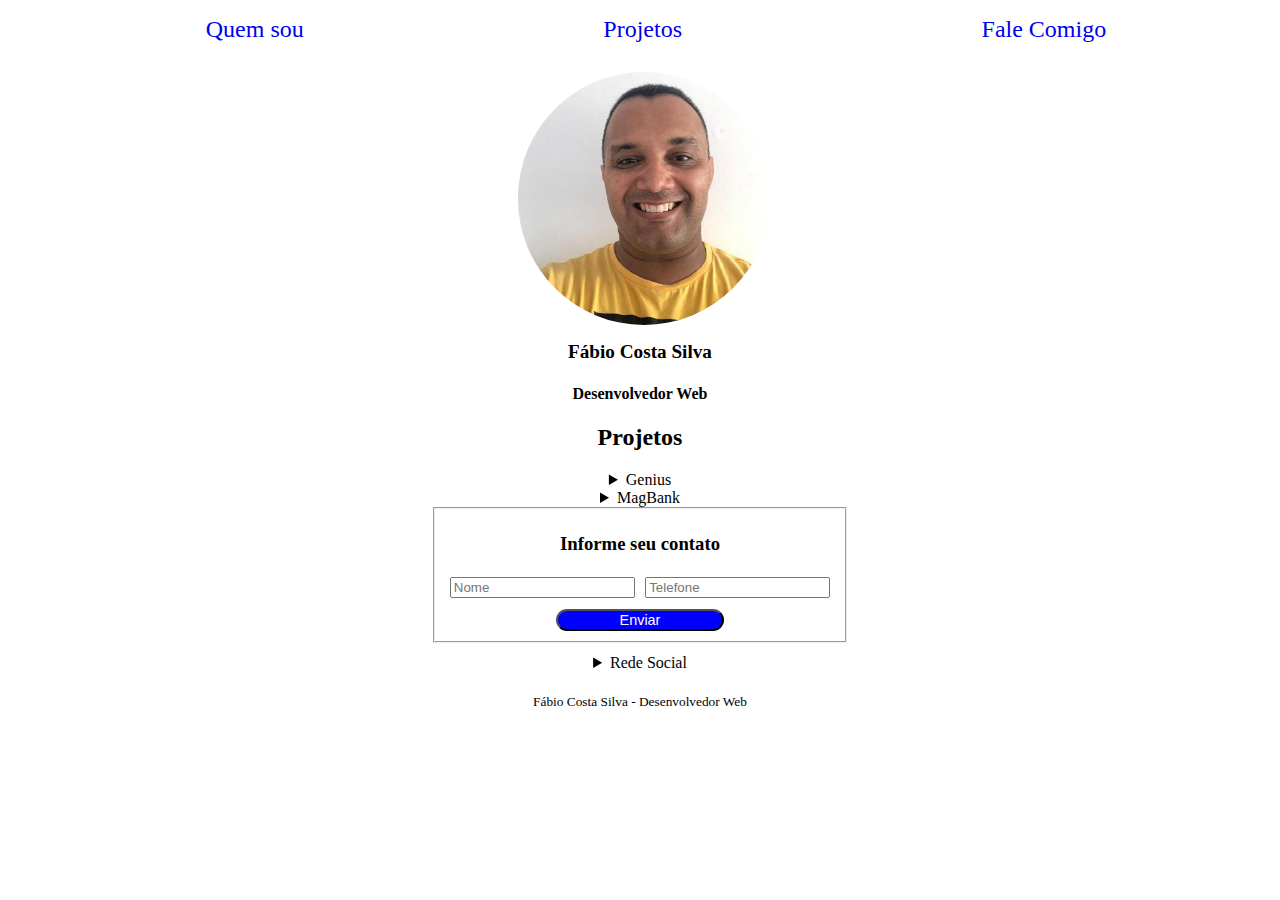
<file: index.html>
<!DOCTYPE html>
<html lang="pt-br">
<head>
    <meta charset="UTF-8">
    <meta name="viewport" content="width=device-width, initial-scale=1.0">
    <link rel="stylesheet" href="./style/style.css">
    <title>Mapa</title>
</head>

<body>

    <header class="header">

        
        <nav class="menu_navbar">
            <menu>
                <ul>
                    <li><a href="#quem_sou" id="link_quem_sou">Quem sou</a></li>
                    <li><a href="#projects">Projetos</a></li>
                    <li> <a href="#cadastro">Fale Comigo</a></li>
                </ul>
            </menu>            
        </nav>

        <div class="header-title">
            <img src="./img/fabio-redes-sociais.jpg" alt="Foto Perfil">
            <h1>Fábio Costa Silva</h1>
            <h4>Desenvolvedor Web</h4>           
        </div>


    </header>

    <main id="quem_sou">
       <p class="quem_sou"></p>
       

    </main>

    <section id="projects">
        <h2>Projetos</h2>
        <details><summary>Genius</summary>
            <a href="https://fabiocosta123.github.io/jogo-genius/" target="_blank">Genius</a>
        </details>

      <details>
        <summary>
            MagBank
        </summary>
        <a href="https://magbank-imagine.vercel.app/" target="_blank">MagBank</a>
      </details>
    </section>


    <section class="cadastro">
        <fieldset>
            <form id="cadastro">
                <h3>Informe seu contato</h3>
                <input type="text" placeholder="Nome">
                <input type="number" placeholder="Telefone">
                
            </form>
            <button>Enviar</button>
        </fieldset>
    </section>

    
    <aside>
        <details>
            <summary>Rede Social</summary>
            <a href="https://www.linkedin.com/in/fabiocosta123/" target="_blank">Linkedin</a>
        </details>
    </aside>

    <footer>
        <small>Fábio Costa Silva - Desenvolvedor Web</small>
    </footer>

    <script src="./js/script.js"></script>
</body>
</html>
</file>
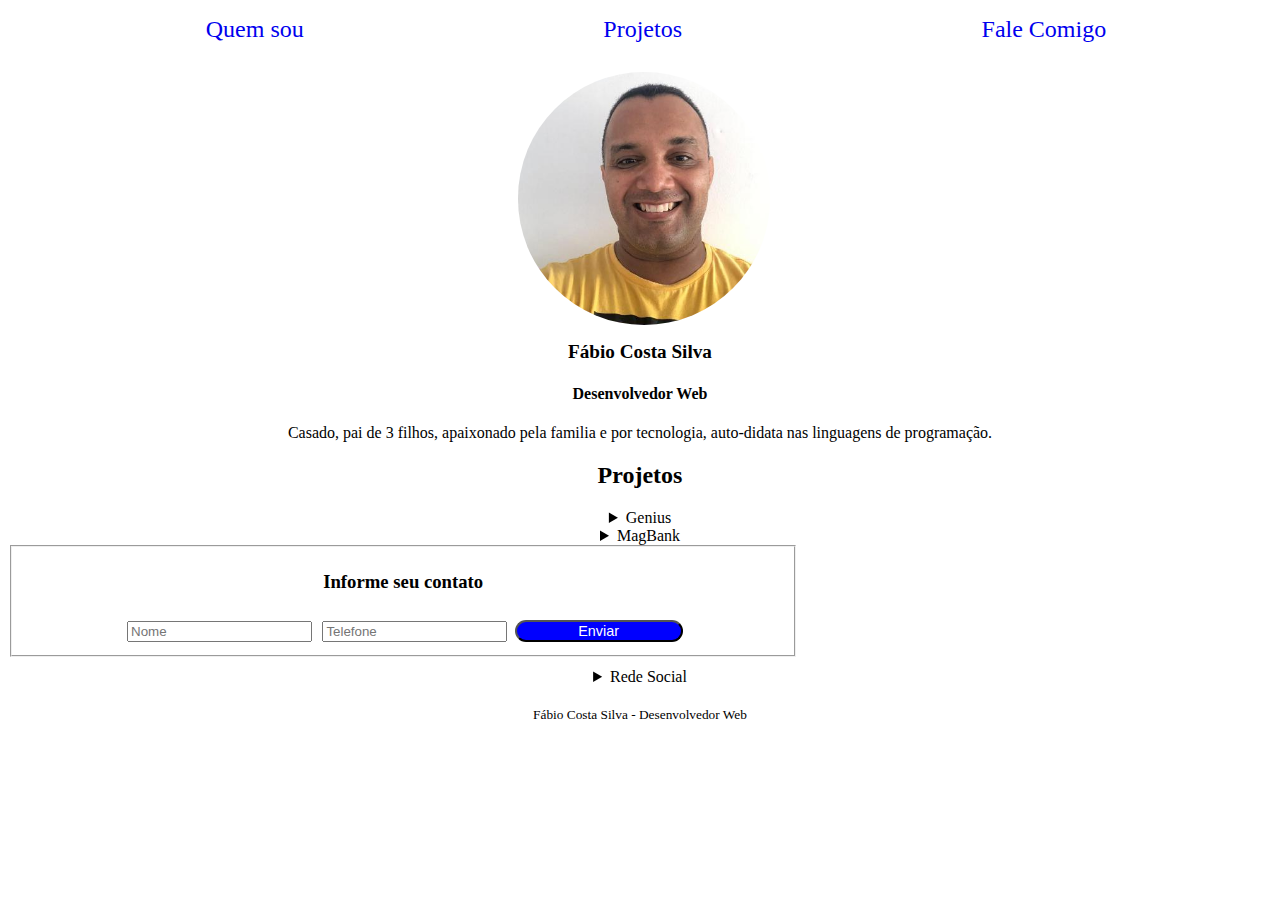
<file: html/index.html>
<!DOCTYPE html>
<html lang="pt-br">
<head>
    <meta charset="UTF-8">
    <meta name="viewport" content="width=device-width, initial-scale=1.0">
    <link rel="stylesheet" href="../style/style.css">
    <title>Mapa</title>
</head>

<body>

    <header class="header">

        
        <nav class="menu_navbar">
            <menu>
                <ul>
                    <li><a href="#quem_sou">Quem sou</a></li>
                    <li><a href="#projects">Projetos</a></li>
                    <li> <a href="#cadastro">Fale Comigo</a></li>
                </ul>
            </menu>            
        </nav>

        <div class="header-title">
            <img src="../img/fabio-redes-sociais.jpg" alt="Foto Perfil">
            <h1>Fábio Costa Silva</h1>
            <h4>Desenvolvedor Web</h4>           
        </div>


    </header>

    <main id="quem_sou">
       <p>Casado, pai de 3 filhos, apaixonado pela familia e por tecnologia, auto-didata nas linguagens de programação. </p>
       

    </main>

    <section id="projects">
        <h2>Projetos</h2>
        <details><summary>Genius</summary>
            <a href="https://fabiocosta123.github.io/jogo-genius/" target="_blank">Genius</a>
        </details>

      <details>
        <summary>
            MagBank
        </summary>
        <a href="https://magbank-imagine.vercel.app/" target="_blank">MagBank</a>
      </details>
    </section>


    <section>
        <fieldset>
            <form id="cadastro">
                <h3>Informe seu contato</h3>
                <input type="text" placeholder="Nome">
                <input type="number" placeholder="Telefone">
                <button>Enviar</button>
            </form>
        </fieldset>
    </section>

    
    <aside>
        <details>
            <summary>Rede Social</summary>
            <a href="https://www.linkedin.com/in/fabiocosta123/" target="_blank">Linkedin</a>
        </details>
    </aside>

    <footer>
        <small>Fábio Costa Silva - Desenvolvedor Web</small>
    </footer>
</body>
</html>
</file>
<file: style/style.css>
@media screen and (max-width: 550px) and (min-width: 300px){

    
    body {
        background: #eee;
        
        
    }

    img {
        width: 20%;
        height: 20%;
        border-radius: 50%;
        margin-top: .8rem;
        margin-left: .5rem;
    }

    h1 {
        font-size: 1.2rem;
        
    }

    a {
       
        text-decoration: none;
    }

    
    
    ul {
        display: flex;
        justify-content: space-between;
        margin-right: 1rem;
        margin-left: -2rem;
    }

    li {
        list-style: none;
    }

    .header-title {
        text-align: center;
    }

    #quem_sou {
        text-align: center;
    }

    #quem_sou:hover {
        color: blue;
    }

    #projects {
        text-align: center;
        word-spacing: 2rem;
    }
    
    #projects:hover{
        color: blue;
    }

    fieldset {
        text-align: center;
    }
    
    input {
        margin: .2rem;
    }
    button {
        justify-content: center;
        text-align: center;
        font-size: .9rem;
        background-color: blue;
        color:white;
        width: 10.5rem;        
        margin-top: .5rem;
        border-radius: 3rem;
        cursor: pointer;
    }

    button:hover {
        background: yellow;
        color: black;
    }

    aside {
        text-align: center;
        margin-top: .7rem;
    }

    aside:hover {
        color: blue;
        margin-top: 1.5rem;
    }

    footer {
        text-align: center;
        margin-top: 1.5rem;
    }

    footer:hover {
        color:blue;
        
    }
    
}


@media screen and (min-width: 600px) and (max-width: 900px)  {
    body {
        background: #7B68EE;
        color: white;
        
        
    }
    
    img {
        width: 20%;
        height: 20%;
        border-radius: 50%;
        margin-top: .8rem;
        margin-left: .5rem;
    }
    
    h1 {
        font-size: 1.2rem;
        
    }
    
    a {
        color: white;
        text-decoration: none;
    }

    a:hover{
        color: blue;
    }
    
    
    
    ul {
        display: flex;
        justify-content: space-between;
        margin-right: 1rem;
        margin-left: -2rem;
    }
    
    li {
        list-style: none;
    }
    
    .header-title {
        text-align: center;
    }
    
    #quem_sou {
        text-align: center;
    }
    
    #quem_sou:hover {
        color: blue;
    }
    
    #projects {
        text-align: center;
        word-spacing: 2rem;
    }
    
    #projects:hover{
        color: blue;
    }
    
    fieldset {
        text-align: center;
        max-width: 60%;
    }
    
    input {
        margin: .2rem;
    }

    .cadastro {
        display: flex;
        justify-content: space-evenly;
    }

    button {
        font-size: .9rem;
        background-color: blue;
        color:white;
        width: 10.5rem;       
        margin-top: .5rem;
        border-radius: 3rem;
        cursor: pointer;
    }
    
    button:hover {
        background: yellow;
        color: black;
    }
    
    aside {
        text-align: center;
        margin-top: .7rem;
    }
    
    aside:hover {
        color: blue;
    }
    
    footer {
        text-align: center;
    }
    
    footer:hover {
        color:blue;
    }
}




img {
    width: 20%;
    height: 20%;
    border-radius: 50%;
    margin-top: .8rem;
    margin-left: .5rem;
}

h1 {
    font-size: 1.2rem;
    
}

a {
    text-decoration: none;
}

a:hover{
    color: yellowgreen;
}



ul {
    display: flex;
    justify-content: space-around;
    font-size: 1.5rem;
    margin-right: 1rem;
    margin-left: -2rem;
}

li {
    list-style: none;
}

.header-title {
    text-align: center;
}

#quem_sou {
    text-align: center;
}

#quem_sou:hover {
    color: blue;
}

#projects {
    text-align: center;
    word-spacing: 2rem;
}

#projects:hover{
    color: blue;
}

fieldset {
    text-align: center;
    max-width: 60%;
}

input {
    margin: .2rem;
}

.cadastro {
    display: flex;
    justify-content: space-evenly;
}

button {
    font-size: .9rem;
    background-color: blue;
    color:white;
    width: 10.5rem;       
    margin-top: .5rem;
    border-radius: 3rem;
    cursor: pointer;
}

button:hover {
    background: yellow;
    color: black;
}

aside {
    text-align: center;
    margin-top: .7rem;
}

aside:hover {
    color: blue;
}

footer {
    text-align: center;
    margin-top: 1.2rem;
}

footer:hover {
    color:blue;
}
</file>
